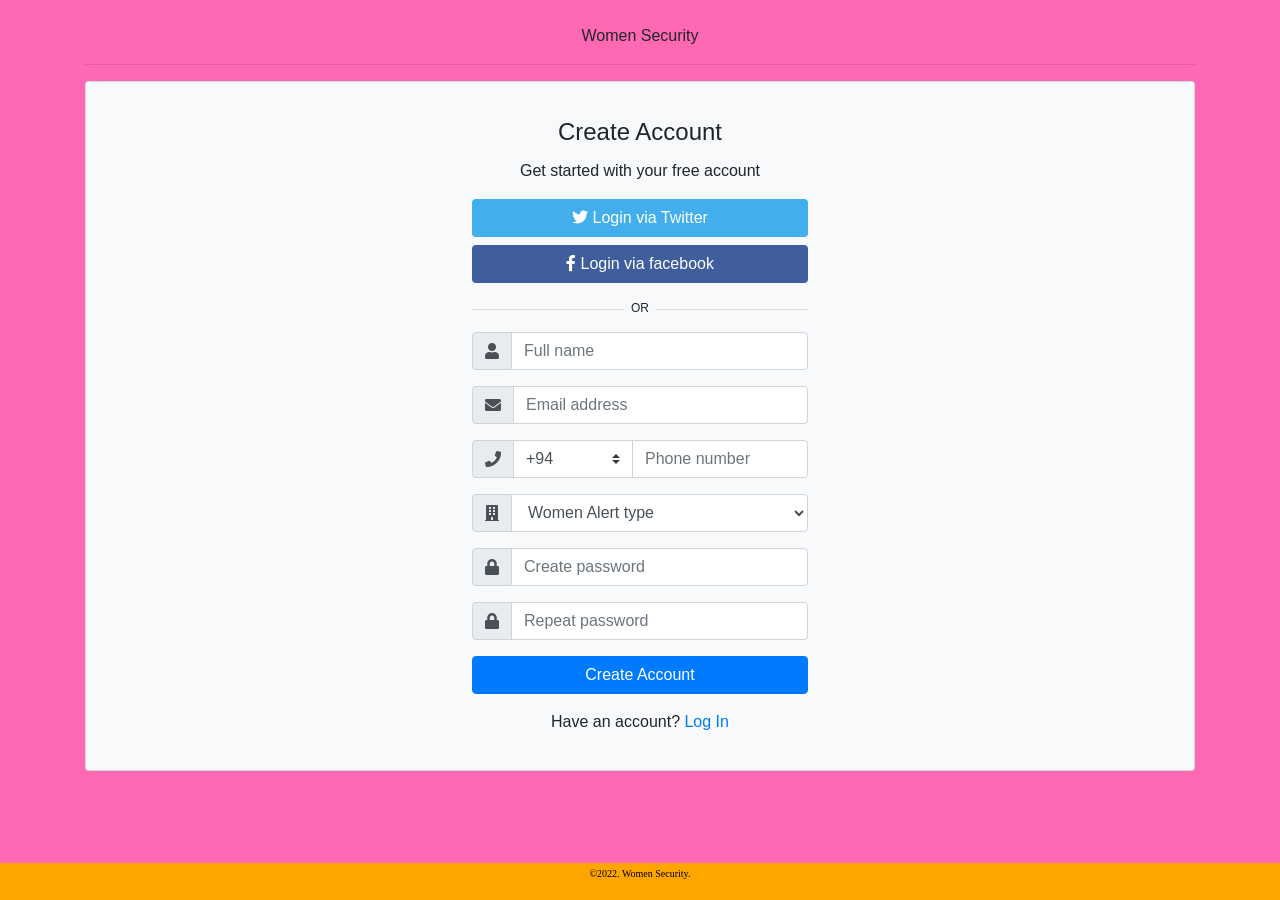
<file: Women_SEC/index.html>
<link href="//maxcdn.bootstrapcdn.com/bootstrap/4.0.0/css/bootstrap.min.css" rel="stylesheet" id="bootstrap-css">
<script src="//maxcdn.bootstrapcdn.com/bootstrap/4.0.0/js/bootstrap.min.js"></script>
<script src="//cdnjs.cloudflare.com/ajax/libs/jquery/3.2.1/jquery.min.js"></script>
<!------ Include the above in your HEAD tag ---------->

<!DOCTYPE html>
<html>
<head>
	<title>Women Security</title>
   <!--Made Nixsala -->
   
	<!--Bootsrap 4 CDN-->
	<link rel="stylesheet" href="https://stackpath.bootstrapcdn.com/bootstrap/4.1.3/css/bootstrap.min.css" integrity="sha384-MCw98/SFnGE8fJT3GXwEOngsV7Zt27NXFoaoApmYm81iuXoPkFOJwJ8ERdknLPMO" crossorigin="anonymous">
    
    <!--Fontawesome CDN-->
	<link rel="stylesheet" href="https://use.fontawesome.com/releases/v5.3.1/css/all.css" integrity="sha384-mzrmE5qonljUremFsqc01SB46JvROS7bZs3IO2EmfFsd15uHvIt+Y8vEf7N7fWAU" crossorigin="anonymous">

	<!--Custom styles-->
	<link rel="stylesheet" type="text/css" href="style.css">
</head>
<body>
	<div class="container">
		<br>  <p class="text-center">Women Security </p>
		<hr>
		<div class="card bg-light">
		<article class="card-body mx-auto" style="max-width: 400px;">
			<h4 class="card-title mt-3 text-center">Create Account</h4>
			<p class="text-center">Get started with your free account</p>
			<p>
				<a href="" class="btn btn-block btn-twitter"> <i class="fab fa-twitter"></i>  Login via Twitter</a>
				<a href="" class="btn btn-block btn-facebook"> <i class="fab fa-facebook-f"></i> Login via facebook</a>
			</p>
			<p class="divider-text">
				<span class="bg-light">OR</span>
			</p>
			<form action="\Women_Security-main\88\register.php">
			<div class="form-group input-group">
				<div class="input-group-prepend">
					<span class="input-group-text"> <i class="fa fa-user"></i> </span>
				 </div>
				<input name="Full name" class="form-control" placeholder="Full name" type="text">
			</div> <!-- form-group// -->
			<div class="form-group input-group">
				<div class="input-group-prepend">
					<span class="input-group-text"> <i class="fa fa-envelope"></i> </span>
				 </div>
				<input name="Email address" class="form-control" placeholder="Email address" type="email">
			</div> <!-- form-group// -->
			<div class="form-group input-group">
				<div class="input-group-prepend">
					<span class="input-group-text"> <i class="fa fa-phone"></i> </span>
				</div>
				<select class="custom-select" style="max-width: 120px;">
					<option selected="">+94</option>
				</select>
				<input name="Phone number" class="form-control" placeholder="Phone number" type="text">
			</div> <!-- form-group// -->
			<div class="form-group input-group">
				<div class="input-group-prepend">
					<span class="input-group-text"> <i class="fa fa-building"></i> </span>
				</div>
				<select class="form-control">
					<option selected="Women Alert type">Women Alert type</option>
					<option>Harresement</option>
					<option>Threat</option>
					<option>General</option>
				</select>
			</div> <!-- form-group end.// -->
			<div class="form-group input-group">
				<div class="input-group-prepend">
					<span class="input-group-text"> <i class="fa fa-lock"></i> </span>
				</div>
				<input name="Create password" class="form-control" placeholder="Create password" type="password">
			</div> <!-- form-group// -->
			<div class="form-group input-group">
				<div class="input-group-prepend">
					<span class="input-group-text"> <i class="fa fa-lock"></i> </span>
				</div>
				<input name="Repeat password" class="form-control" placeholder="Repeat password" type="password">
			</div> <!-- form-group// -->                                      
			<div class="form-group">
				<button type="submit" class="btn btn-primary btn-block"> Create Account  </button>
			</div> <!-- form-group// -->      
			<p class="text-center">Have an account? <a href="">Log In</a> </p>                                                                 
		</form>
		</article>
		</div> <!-- card.// -->
		
		
		<br><br>
		</article>
</body>
<footer>
    <p>&copy;2022. Women Security.
  </footer>
</html>
</file>
<file: Women_SEC/style.css>
.divider-text {
    position: relative;
    text-align: center;
    margin-top: 15px;
    margin-bottom: 15px;
}
.divider-text span {
    padding: 7px;
    font-size: 12px;
    position: relative;   
    z-index: 2;
}
.divider-text:after {
    content: "";
    position: absolute;
    width: 100%;
    border-bottom: 1px solid #ddd;
    top: 55%;
    left: 0;
    z-index: 1;
}

.btn-facebook {
    background-color: #405D9D;
    color: #fff;
}
.btn-twitter {
    background-color: #42AEEC;
    color: #fff;
}

footer {
    text-align: center;
    font-family: Times New Roman;
    font-size: 10px;
    padding: 3px;
    background-color: Orange;
    color: Black;
    position: fixed;
    left: 0;
    bottom: 0;
    width: 100%;
}

html,body{
    background-color:#FF69B4;
    background-size: cover;
    background-repeat: no-repeat;
    height: 100%;
    font-family: 'Numans', sans-serif;
    }
</file>
<file: Women_Sec_Update1/style.css>
.divider-text {
    position: relative;
    text-align: center;
    margin-top: 15px;
    margin-bottom: 15px;
}
.divider-text span {
    padding: 7px;
    font-size: 12px;
    position: relative;   
    z-index: 2;
}
.divider-text:after {
    content: "";
    position: absolute;
    width: 100%;
    border-bottom: 1px solid #ddd;
    top: 55%;
    left: 0;
    z-index: 1;
}

.btn-facebook {
    background-color: #405D9D;
    color: #fff;
}
.btn-twitter {
    background-color: #42AEEC;
    color: #fff;
}

footer {
    text-align: center;
    font-family: Times New Roman;
    font-size: 10px;
    padding: 3px;
    background-color: Orange;
    color: Black;
    position: fixed;
    left: 0;
    bottom: 0;
    width: 100%;
}

html,body{
    background-color:#FF69B4;
    background-size: cover;
    background-repeat: no-repeat;
    height: 100%;
    font-family: 'Numans', sans-serif;
    }
</file>
